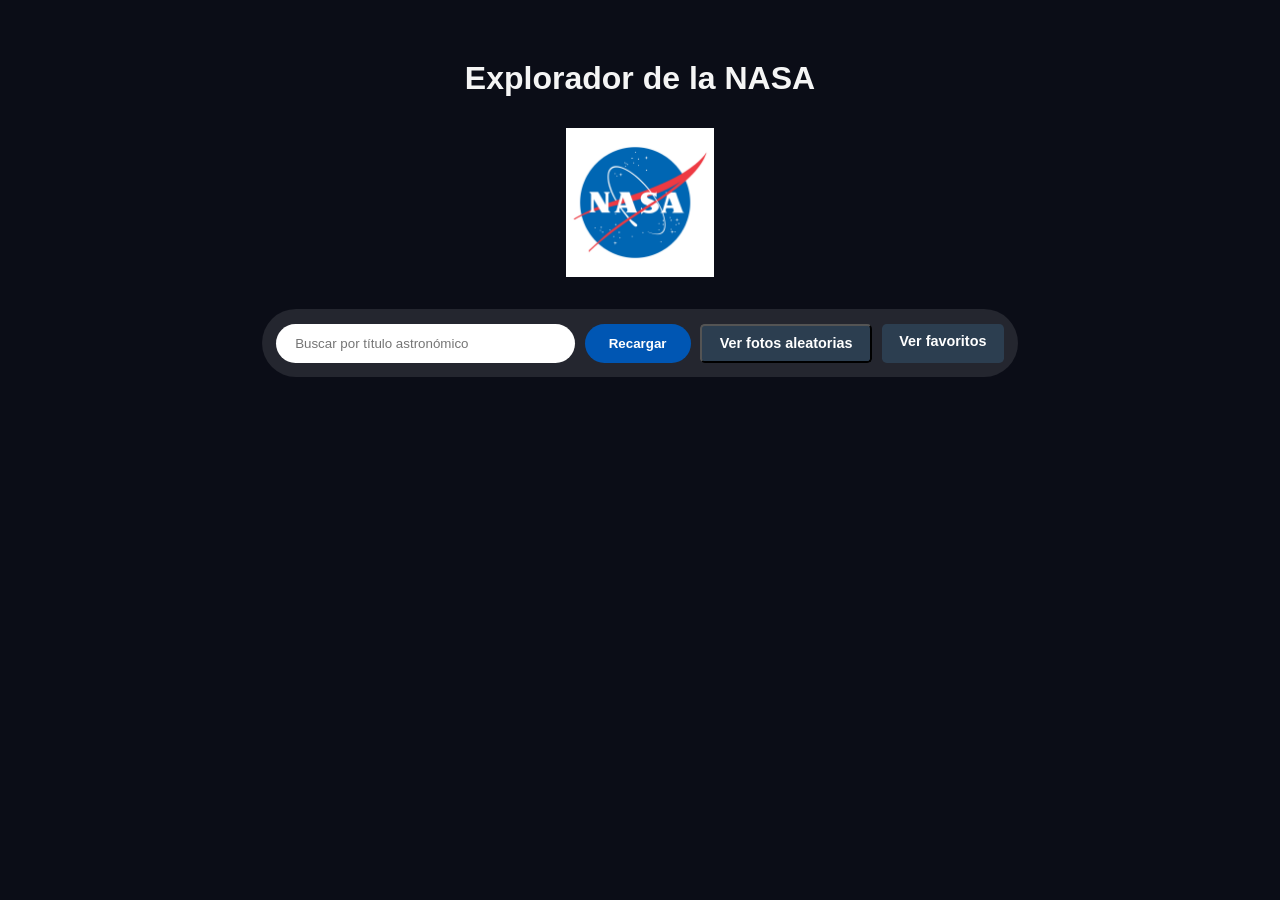
<file: index.html>
<!DOCTYPE html>
<html lang="es">

<head>
    <meta charset="UTF-8">
    <meta name="viewport" content="width=device-width, initial-scale=1.0">
    <title>NASA Space Explorer | Descubre el Universo</title>
    <link rel="stylesheet" href="css/style.css">
    <link rel="icon" type="image/x-icon" href="img/nasa.png">
</head>

<body>

    <header>
        <div class="logo-titulo-contenedor">
            <h1>Explorador de la NASA</h1>
            <img src="img/nasa-logo-png_seeklogo-195796.png" alt="Logo de la Nasa" class="logo">
        </div>

        <nav>
            <div id="contenedor-buscador">
                <input type="text" id="buscador" placeholder="Buscar por título astronómico">
                <button id="boton-recargar">Recargar </button>
                <button id="btn-aleatorio" class="boton-hd">Ver fotos aleatorias</button>
                <a href="favoritos.html" class="boton-hd">Ver favoritos</a>
            </div>
        </nav>

    </header>

    <main id="contenedor-principal">

        <section id="lista-fotos"></section>
        
    </main>

    <script src="js/script.js"></script>

</body>
</html>
</file>
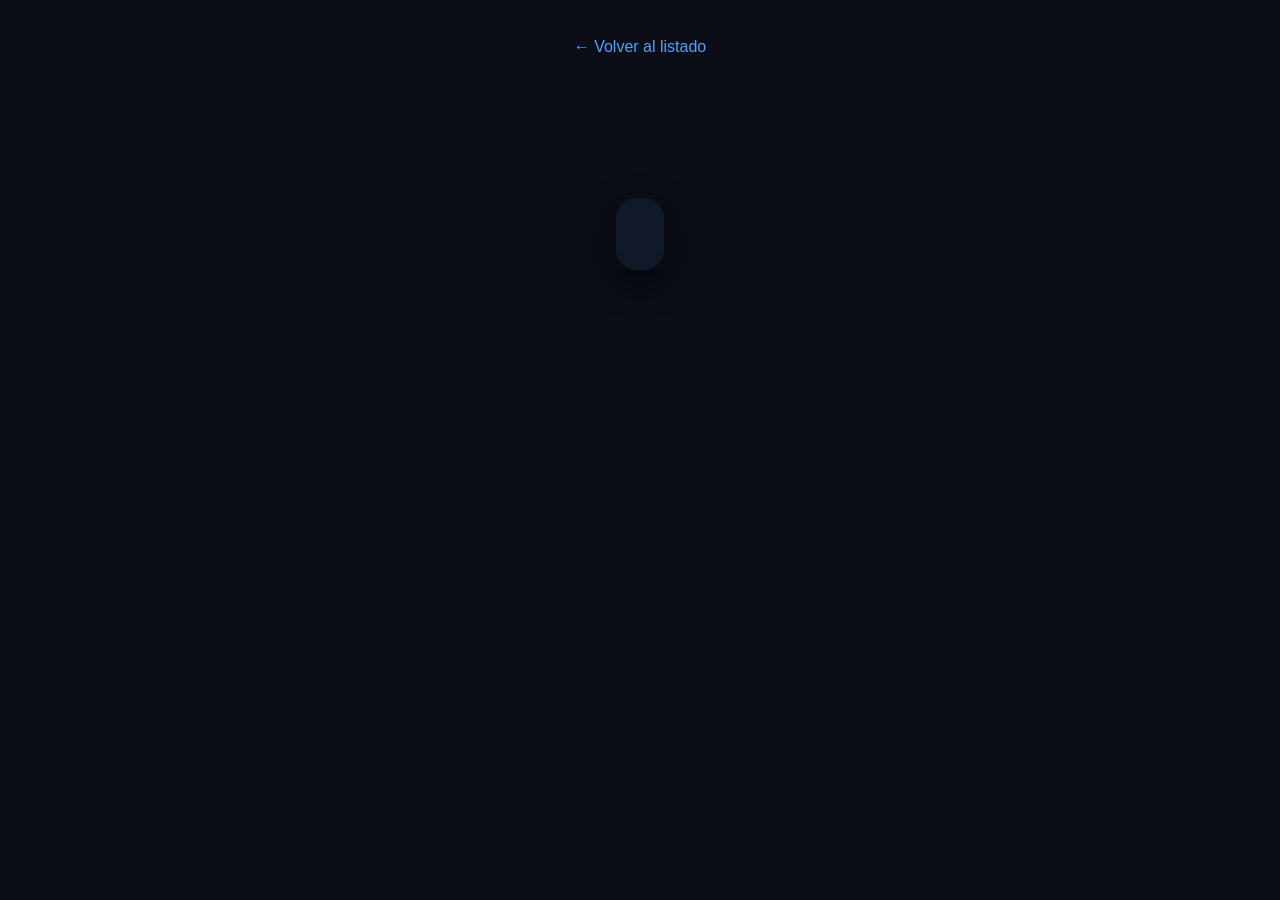
<file: detalle.html>
<!DOCTYPE html>
<html lang="es">
<head>
    <meta charset="UTF-8">
    <meta name="viewport" content="width=device-width, initial-scale=1.0">
    <title>Detalle de la Imagen</title>
    <link rel="stylesheet" href="css/style.css">
    <link rel="icon" type="imge/x-icon" href="img/nasa.png">
</head>
<body>
    <header>
        <a href="index.html">← Volver al listado</a>
        <h1 id="titulo-detalle"></h1>
    </header>

    <main id="contenedor-detalle">
        <div id="foto-grande"></div>
        <div id="texto-explicacion">
            <p id="fecha-detalle"></p>
            <p id="descripcion-detalle"></p>
        </div>
    </main>
    <script src="js/detalle.js"></script>
</body>
</html>
</file>
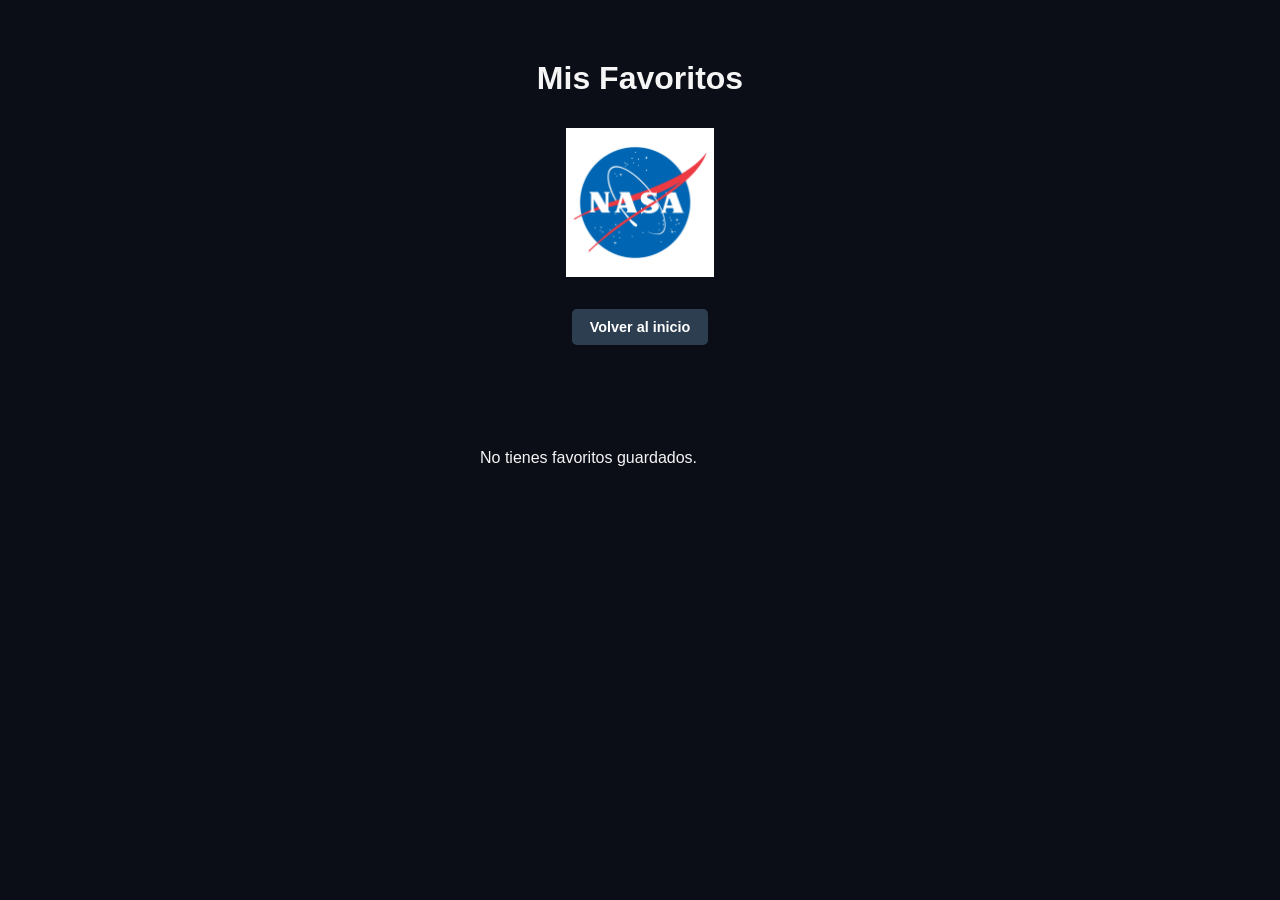
<file: favoritos.html>
<!DOCTYPE html>
<html lang="es">
<head>
    <meta charset="UTF-8">
    <meta name="viewport" content="width=device-width, initial-scale=1.0">
    <title>Mis Favoritos | NASA Space Explorer</title>
    <link rel="stylesheet" href="css/style.css">
</head>
<body>
    
    <header>

        <div class="logo-titulo-contenedor">
            <h1>Mis Favoritos</h1>
            <img src="img/nasa-logo-png_seeklogo-195796.png" alt="Logo de la Nasa" class="logo">
        </div>

        <nav>
            <a href="index.html" class="boton-hd">Volver al inicio</a>
        </nav>
    </header>

    <main id="contenedor-principal">
        <section id="favoritos"></section>
    </main>

    <script src="js/favoritos.js"></script>
</body>
</html>
</file>
<file: css/style.css>
* {
    box-sizing: border-box;
}

body {
    background: #0b0d17;
    color: whitesmoke;
    margin: 0;
    font-family: 'Segoe UI', Tahoma, Geneva, Verdana, sans-serif;
    display: flex;
    flex-direction: column;
    align-items: center;
    padding: 1.2rem;
}

header {
    width: 100%;
    padding: 1.2rem;
    display: flex;
    flex-direction: column;
    align-items: center;
    gap: 1.2rem;
    margin-bottom: 1.8rem;
}

.logo {
    width: 9.3rem;
    height: auto;
    margin-top: 0.6rem;
    margin-bottom: 0.6rem;
}

.logo-titulo-contenedor {
   text-align: center;
}

#contenedor-buscador {
    display: flex;
    gap: 0.6rem;
    background: rgba(255, 255, 255, 0.1);
    padding: 0.9rem;
    border-radius: 3.1rem;
}

#buscador {
    padding: 0.6rem 1.2rem;
    border-radius: 1.5rem;
    border: none;
    width: 18.7rem;
    outline: none;
}

#boton-recargar {
    padding: 0.6rem 1.5rem;
    border-radius: 1.5rem;
    border: none;
    background-color: #0056b3;
    color: white;
    cursor: pointer;
    font-weight: bold;
    transition: background 0.3s;
}

#boton-recargar:hover {
    background-color: #007bff;
}


#lista-fotos {
    display: grid;
    grid-template-columns: repeat(auto-fit, minmax(20rem, 1fr));
    gap: 1.2rem;
    width: 100%;
    max-width: 87.5rem;
    padding: 2.5rem 1.2rem;
}


#favoritos {
    display: grid;
    grid-template-columns: repeat(auto-fit, minmax(20rem, 1fr));
    gap: 1.2rem;
    width: 100%;
    max-width: 87.5rem;
    padding: 2.5rem 1.2rem;
}


.tarjeta {
    background: white;
    border-radius: 0.7rem;
    border: 0.06rem solid #30363d;
    overflow: hidden;
    display: flex;
    flex-direction: column;
    box-shadow: 0 0.25rem 0.6rem rgba(0,0,0,0.3);
    width: 100%;
}


.contenedor-img {
    width: 100%;
    height: 14rem;
    padding: 0.8rem;
    background: white;
    border-radius: 0.7rem 0.7rem 0 0;
    overflow: hidden;
    display: flex;
    justify-content: center;
    align-items: center;
    margin-bottom: 1rem; 
}

.contenedor-img img,
.contenedor-img iframe {
    width: 100%;
    height: 100%;
    object-fit: cover;
    border-radius: 0.5rem;
    display: block;
    border: none;
}


.info {
    padding: 0.9rem;
    text-align: left;
    color: #1a1c23;
}

.info h3 {
    margin: 0.6rem 0;
    font-size: 1.1rem;
}

.info ul {
    list-style: none;
    padding: 0;
    margin: 0;
    font-size: 0.9rem;
}

.info li {
    margin-bottom: 0.6rem;
}


.estrella {
    display: inline-block;
    margin-bottom: 0.4rem;
    font-size: 1.6rem;
    color: gray;
    cursor: pointer;
}

.estrella.activo {
    color: gold;
}


.boton-detalle {
    display: block;
    text-align: center;
    margin-top: 0.9rem;
    color: #0056b3;
    text-decoration: none;
    font-size: 0.9rem;
    border: 0.06rem solid #0056b3;
    padding: 0.3rem;
    border-radius: 0.2rem;
}

.boton-detalle:hover {
    text-decoration: underline;
}

.boton-hd {
    display: inline-block;
    background-color: #2c3e50;
    color: white;
    padding: 0.6rem 1.1rem;
    border-radius: 0.3rem;
    text-decoration: none;
    font-size: 0.9rem;
    font-weight: 600;
    transition: all 0.3s ease;
    cursor: pointer;
}

.boton-hd:hover {
    background-color: #34495e;
    transform: translateY(-0.125rem);
    box-shadow: 0 0.25rem 0.5rem rgba(0,0,0,0.2);
}


#contenedor-detalle {
    max-width: 50rem;
    margin: 2rem auto;
    padding: 1.5rem;
    background: #111827;
    border-radius: 1.25rem;
    box-shadow: 0 0.75rem 2rem rgba(0,0,0,0.6);
    color: whitesmoke;
}

#foto-grande img,
#foto-grande iframe {
    width: 100%;
    max-height: 25rem;
    object-fit: cover;
    border-radius: 1rem;
    display: block;
    border: none;
}

#texto-explicacion {
    margin-top: 1.5rem;
    line-height: 1.6;
    font-size: 1rem;
}

.tag-tipo {
    font-weight: bold;
    margin-bottom: 0.4rem;
}

.fecha-detalle,
.autor-detalle {
    margin: 0.2rem 0;
}


a:not(.boton-hd) {
    color: #4da3ff;
    text-decoration: none;
}

a:not(.boton-hd):hover {
    color: #82c3ff;
}
</file>
